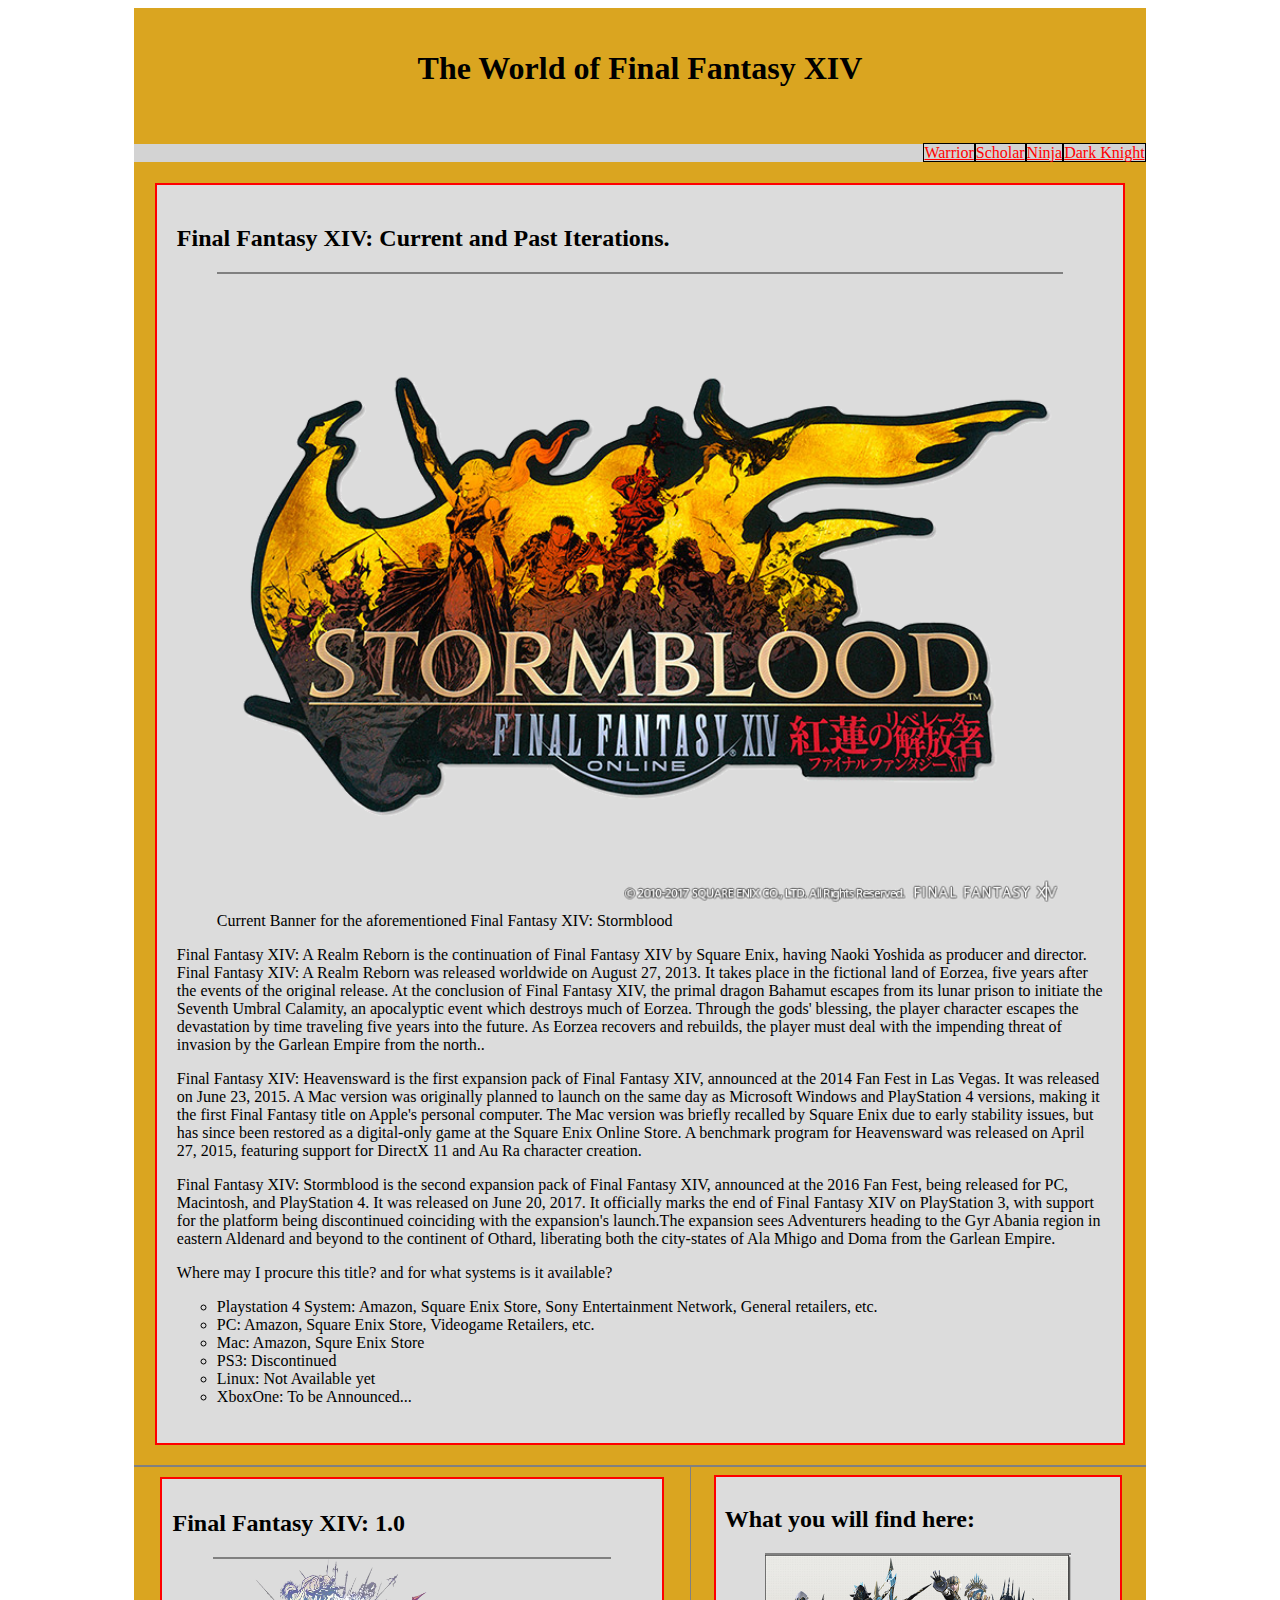
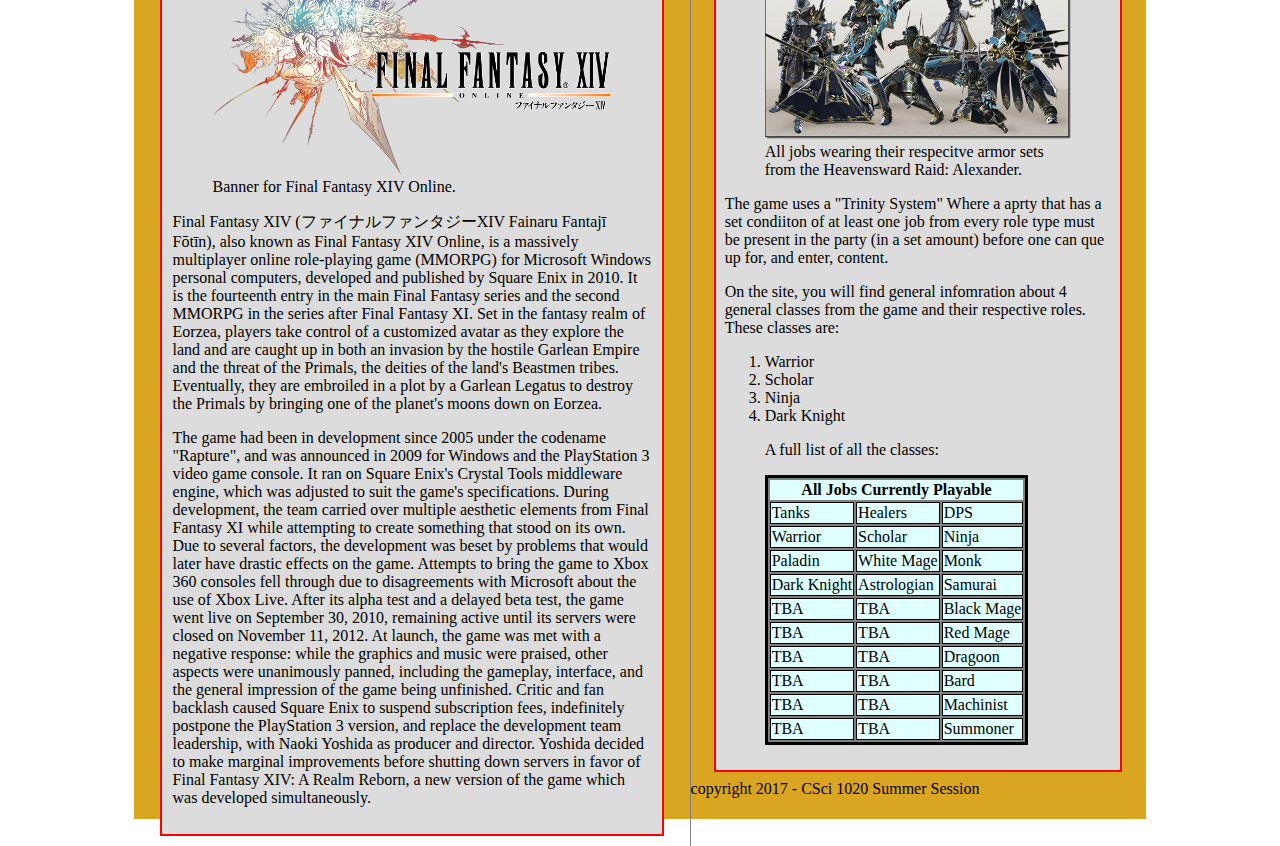
<file: index.html>
<!DOCTYPE html>
<html lang="en"><!--root element or root tag-->
  <head>
    <meta charset="utf-8">
    <title>5-Page Website</title>
    <link rel="stylesheet" href="week2-style.css">  
	
	
	
  </head>
  
  <body>
  <div id="page-wrapper">
	<header>
		<h1>The World of Final Fantasy XIV</h1>
	</header>
	
	<nav>
	<ul>
	<li><a href="page2.html">Warrior</a>
	<li><a href="page3.html">Scholar</a>
	<li><a href="page4.html">Ninja</a>
	<li><a href="page5.html">Dark Knight</a>
	</ul>
	</nav>
	<div id="feature">
	<article>
	<h2>Final Fantasy XIV: Current and Past Iterations.</h2>
		
		<figure>
		<img src="SB.png" />
		<figcaption>
		 Current Banner for the aforementioned Final Fantasy XIV: Stormblood </figcaption>
		 </figure>
		<p>
		Final Fantasy XIV: A Realm Reborn is the continuation of Final Fantasy XIV by Square Enix, having Naoki Yoshida as producer and director. Final Fantasy XIV: A Realm Reborn was released worldwide on August 27, 2013. It takes place in the fictional land of Eorzea, five years after the events of the original release. At the conclusion of Final Fantasy XIV, the primal dragon Bahamut escapes from its lunar prison to initiate the Seventh Umbral Calamity, an apocalyptic event which destroys much of Eorzea. Through the gods' blessing, the player character escapes the devastation by time traveling five years into the future. As Eorzea recovers and rebuilds, the player must deal with the impending threat of invasion by the Garlean Empire from the north..</p>
		<p>
		Final Fantasy XIV: Heavensward is the first expansion pack of Final Fantasy XIV, announced at the 2014 Fan Fest in Las Vegas. It was released on June 23, 2015. A Mac version was originally planned to launch on the same day as Microsoft Windows and PlayStation 4 versions, making it the first Final Fantasy title on Apple's personal computer. The Mac version was briefly recalled by Square Enix due to early stability issues, but has since been restored as a digital-only game at the Square Enix Online Store.
         A benchmark program for Heavensward was released on April 27, 2015, featuring support for DirectX 11 and Au Ra character creation.
		</p>
		<p>
		Final Fantasy XIV: Stormblood is the second expansion pack of Final Fantasy XIV, announced at the 2016 Fan Fest, being released for PC, Macintosh, and PlayStation 4. It was released on June 20, 2017. It officially marks the end of Final Fantasy XIV on PlayStation 3, with support for the platform being discontinued coinciding with the expansion's launch.The expansion sees Adventurers heading to the Gyr Abania region in eastern Aldenard and beyond to the continent of Othard, liberating both the city-states of Ala Mhigo and Doma from the Garlean Empire.
		</p>
		
		<p>
		Where may I procure this title? and for what systems is it available?
		<p>
		
		<p>
		<ul>
		<li>Playstation 4 System: Amazon, Square Enix Store, Sony Entertainment Network, General retailers, etc.
		<li>PC: Amazon, Square Enix Store, Videogame Retailers, etc.
		<li>Mac: Amazon, Squre Enix Store
		<li>PS3: Discontinued
		<li>Linux: Not Available yet
		<li>XboxOne: To be Announced...
		</ul>
	</article>
	</div><!--close feature div-->
	
	<div id="main-content">	
	<article>
		<h2>Final Fantasy XIV: 1.0 </h2>
		<figure>
		<img src="1.0.png" />
		<figcaption>
		Banner for Final Fantasy XIV Online. 
		</figcaption>
		</figure>
		<p>
		Final Fantasy XIV (ファイナルファンタジーXIV Fainaru Fantajī Fōtīn), also known as Final Fantasy XIV Online, is a massively multiplayer online role-playing game (MMORPG) for Microsoft Windows personal computers, developed and published by Square Enix in 2010. It is the fourteenth entry in the main Final Fantasy series and the second MMORPG in the series after Final Fantasy XI. Set in the fantasy realm of Eorzea, players take control of a customized avatar as they explore the land and are caught up in both an invasion by the hostile Garlean Empire and the threat of the Primals, the deities of the land's Beastmen tribes. Eventually, they are embroiled in a plot by a Garlean Legatus to destroy the Primals by bringing one of the planet's moons down on Eorzea. </p>
		
        <p> The game had been in development since 2005 under the codename "Rapture", and was announced in 2009 for Windows and the PlayStation 3 video game console. It ran on Square Enix's Crystal Tools middleware engine, which was adjusted to suit the game's specifications. During development, the team carried over multiple aesthetic elements from Final Fantasy XI while attempting to create something that stood on its own. Due to several factors, the development was beset by problems that would later have drastic effects on the game. Attempts to bring the game to Xbox 360 consoles fell through due to disagreements with Microsoft about the use of Xbox Live. After its alpha test and a delayed beta test, the game went live on September 30, 2010, remaining active until its servers were closed on November 11, 2012. At launch, the game was met with a negative response: while the graphics and music were praised, other aspects were unanimously panned, including the gameplay, interface, and the general impression of the game being unfinished. Critic and fan backlash caused Square Enix to suspend subscription fees, indefinitely postpone the PlayStation 3 version, and replace the development team leadership, with Naoki Yoshida as producer and director. Yoshida decided to make marginal improvements before shutting down servers in favor of Final Fantasy XIV: A Realm Reborn, a new version of the game which was developed simultaneously.
		</p>
	</article>
	</div>
	
	<div id="sidebar-content">
	<article>
		<h2>What you will find here:</h2>
		<figure>
		<img src="jobs.png" />
		<figcaption>
		All jobs wearing their respecitve armor sets from the Heavensward Raid: Alexander.
		</figcaption>
		</figure>
		<p>
	    The game uses a "Trinity System" Where a aprty that has a set condiiton of at least one job from every role type must be present in the party (in a set amount) before one can que up for, and enter, content.
		</p>
		<p>
		On the site, you will find general infomration about 4 general classes from the game and their respective roles. These classes are:
		
		</p>
		<p>
		<ol>
		<li>Warrior</li>
		<li>Scholar</li>
		<li>Ninja</li>
		<li>Dark Knight</li>
		</p>
		
		<p>
		A full list of all the classes:
		</p>
		<p>
		<table>
		<th colspan="3">All Jobs Currently Playable</th>
		<thead>
			<tfoot>
				<tbody>
					<tr>
						<td>Tanks</td>
						<td>Healers</td>
						<td>DPS</td>
					</tr>
					<tr>
						<td>Warrior</td>
						<td>Scholar</td>
						<td>Ninja</td>
					</tr>
		
					<tr>
						<td>Paladin</td>
						<td>White Mage</td>
						<td>Monk</td>
					</tr>
			
					<tr>
						<td>Dark Knight</td>
						<td>Astrologian</td>
						<td>Samurai</td>
					</tr>
					<tr>
						<td>TBA</td>
						<td>TBA</td>
						<td>Black Mage</td>
					</tr>
					<tr>
						<td>TBA</td>
						<td>TBA</td>
						<td>Red Mage</td>
					</tr>
					<tr>
						<td>TBA</td>
						<td>TBA</td>
						<td>Dragoon</td>
					</tr>
					<tr>
						<td>TBA</td>
						<td>TBA</td>
						<td>Bard</td>
					</tr>
					<tr>
						<td>TBA</td>
						<td>TBA</td>
						<td>Machinist</td>
					</tr>
					<tr>
						<td>TBA</td>
						<td>TBA</td>
						<td>Summoner</td>
					</tr>
				<tbody>	
			<tfoot>
		</thead>
    </table>		
	</article>
	</div>
		
	<footer>
		copyright 2017 - CSci 1020 Summer Session
	</footer>
	</div>
  </body>
  
</html>
</file>
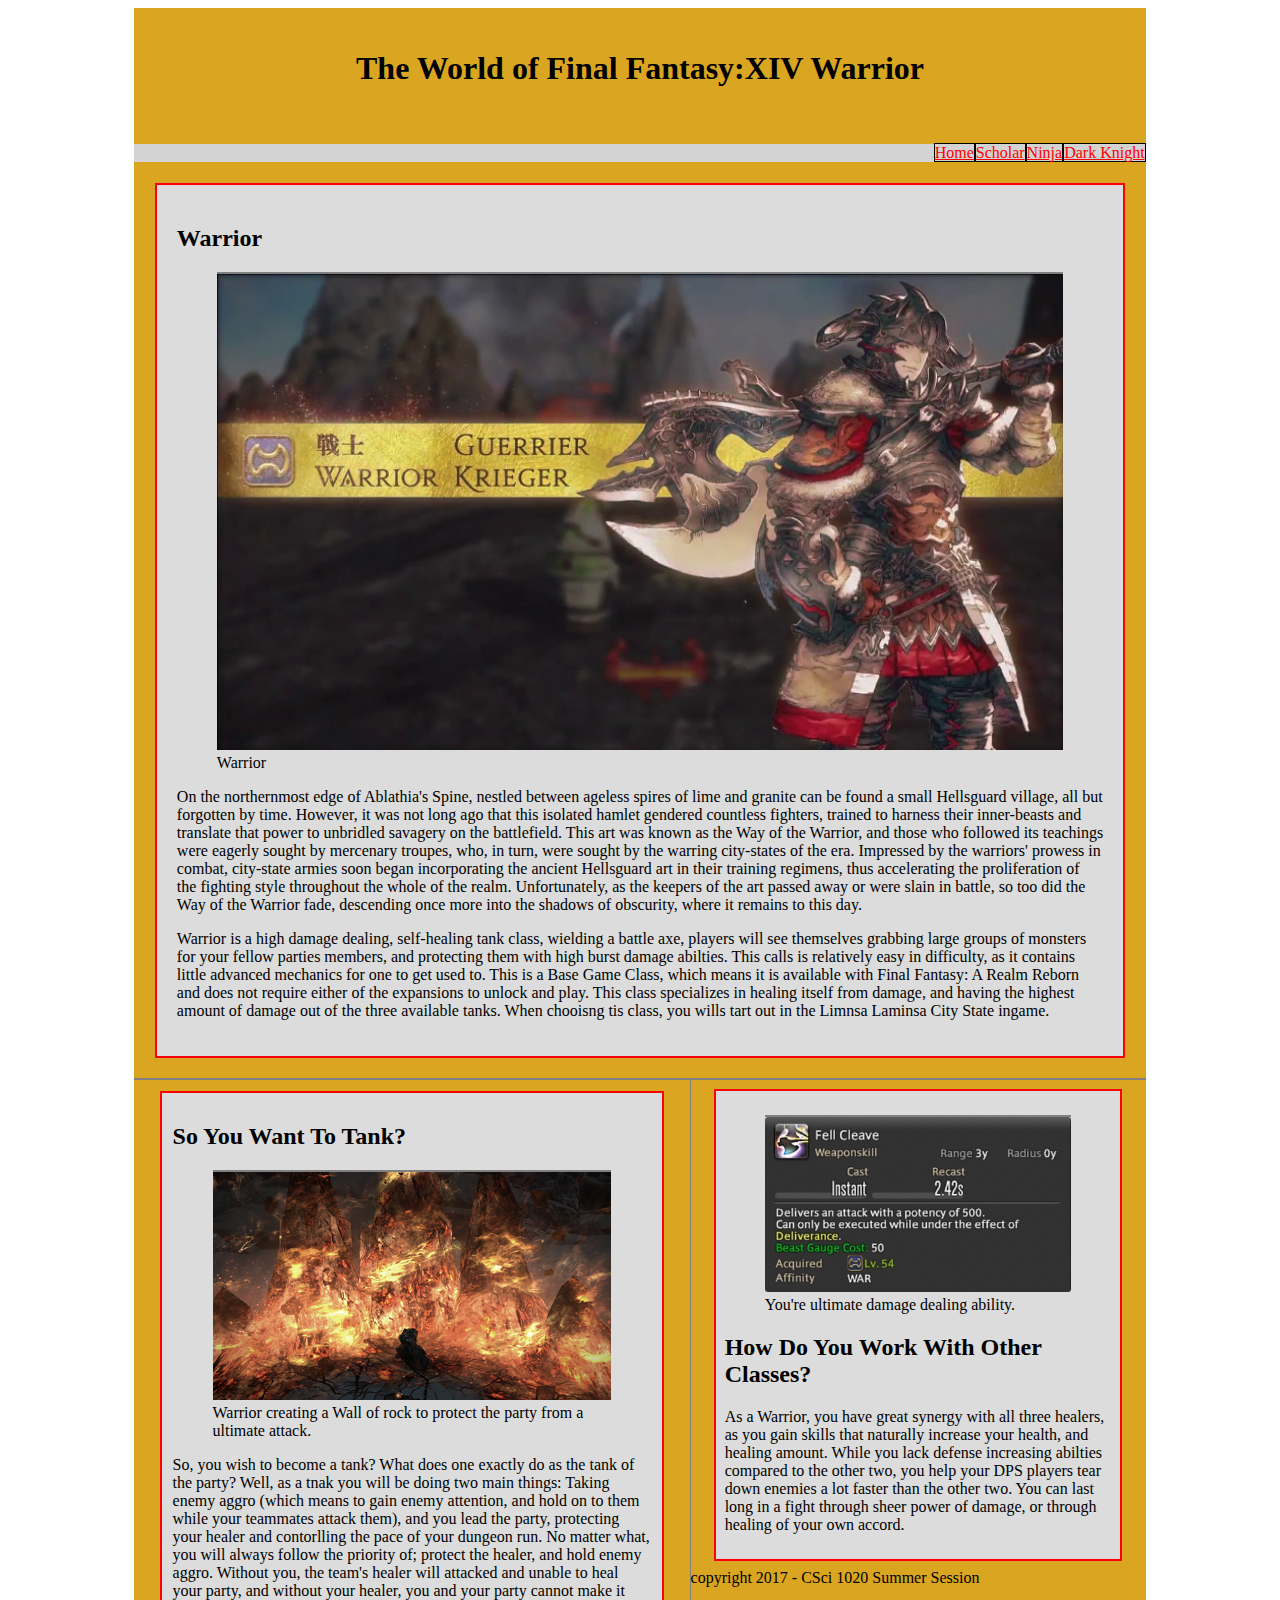
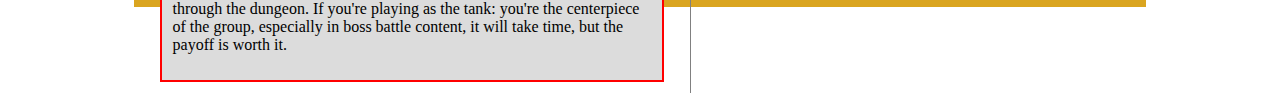
<file: page2.html>
<!DOCTYPE html>
<html lang="en"><!--root element or root tag-->
  <head>
    <meta charset="utf-8">
    <title>5-Page Website</title>
    <link rel="stylesheet" href="week2-style.css">  
	
	
	
  </head>
  
  <body>
  <div id="page-wrapper">
	<header>
		<h1>The World of Final Fantasy:XIV Warrior</h1>
	</header>
	
	
	
	<nav>
	<ul>
	<li><a href="index.html">Home</a>
	<li><a href="page3.html">Scholar</a>
	<li><a href="page4.html">Ninja</a>
	<li><a href="page5.html">Dark Knight</a>
	</ul>
	</nav>
	
	<div id="feature">	
	<article>
	<h2>Warrior</h2>
		
		<figure>
		<img src="War.jpg" />
		<figcaption>
		Warrior </figcaption>
		 </figure>
		<p>
		On the northernmost edge of Ablathia's Spine, nestled between ageless spires of lime and granite can be found a small Hellsguard village, all but forgotten by time. However, it was not long ago that this isolated hamlet gendered countless fighters, trained to harness their inner-beasts and translate that power to unbridled savagery on the battlefield. This art was known as the Way of the Warrior, and those who followed its teachings were eagerly sought by mercenary troupes, who, in turn, were sought by the warring city-states of the era. Impressed by the warriors' prowess in combat, city-state armies soon began incorporating the ancient Hellsguard art in their training regimens, thus accelerating the proliferation of the fighting style throughout the whole of the realm. Unfortunately, as the keepers of the art passed away or were slain in battle, so too did the Way of the Warrior fade, descending once more into the shadows of obscurity, where it remains to this day.
		</p>
		<p>
		Warrior is a high damage dealing, self-healing tank class, wielding a battle axe, players will see themselves grabbing large groups of monsters for your fellow parties members, and protecting them with high burst damage abilties.
		This calls is relatively easy in difficulty, as it contains little advanced mechanics for one to get used to. This is a Base Game Class, which means it is available with Final Fantasy: A Realm Reborn and does not require either of the expansions to unlock and play.
		This class specializes in healing itself from damage, and having the highest amount of damage out of the three available tanks. When chooisng tis class, you wills tart out in the Limnsa Laminsa City State ingame.
		</p>
		
	</article>
	</div>
	
	<div id="main-content">
	<article>
		<h2>So You Want To Tank?</h2>
		<figure>
		<img src="WLB.png" />
		<figcaption>
		Warrior creating a Wall of rock to protect the party from a ultimate attack. </figcaption>
		 </figure>
		<p>
		So, you wish to become a tank? What does one exactly do as the tank of the party? Well, as a tnak you will be doing two main things: Taking enemy aggro (which means to gain enemy attention, and hold on to them while your teammates attack them), and you lead the party, protecting your healer and contorlling the pace of your dungeon run.
		No matter what, you will always follow the priority of; protect the healer, and hold enemy aggro. Without you, the team's healer will attacked and unable to heal your party, and without your healer, you and your party cannot make it through the dungeon. If you're playing as the tank: you're the centerpiece of the group, especially in boss battle content, it will take time, but the payoff is worth it.
		</p>
	</article>
	</div>
	<div id="sidebar-content">
	<article>
	<figure>
		<img src="Cleave.png" />
		<figcaption>
		You're ultimate damage dealing ability. </figcaption>
		 </figure>
		<h2>How Do You Work With Other Classes?</h2>
		<p>
		As a Warrior, you have great synergy with all three healers, as you gain skills that naturally increase your health, and healing amount. While you lack defense increasing abilties compared to the other two, you help your DPS players tear down enemies a lot faster than the other two. You can last long in a fight through sheer power of damage, or through healing of your own accord. 
		</p>
	</article>
	</div>
	
	
		
		
	<footer>
		copyright 2017 - CSci 1020 Summer Session
	</footer>
	</div>
  </body>
  
</html>
</file>
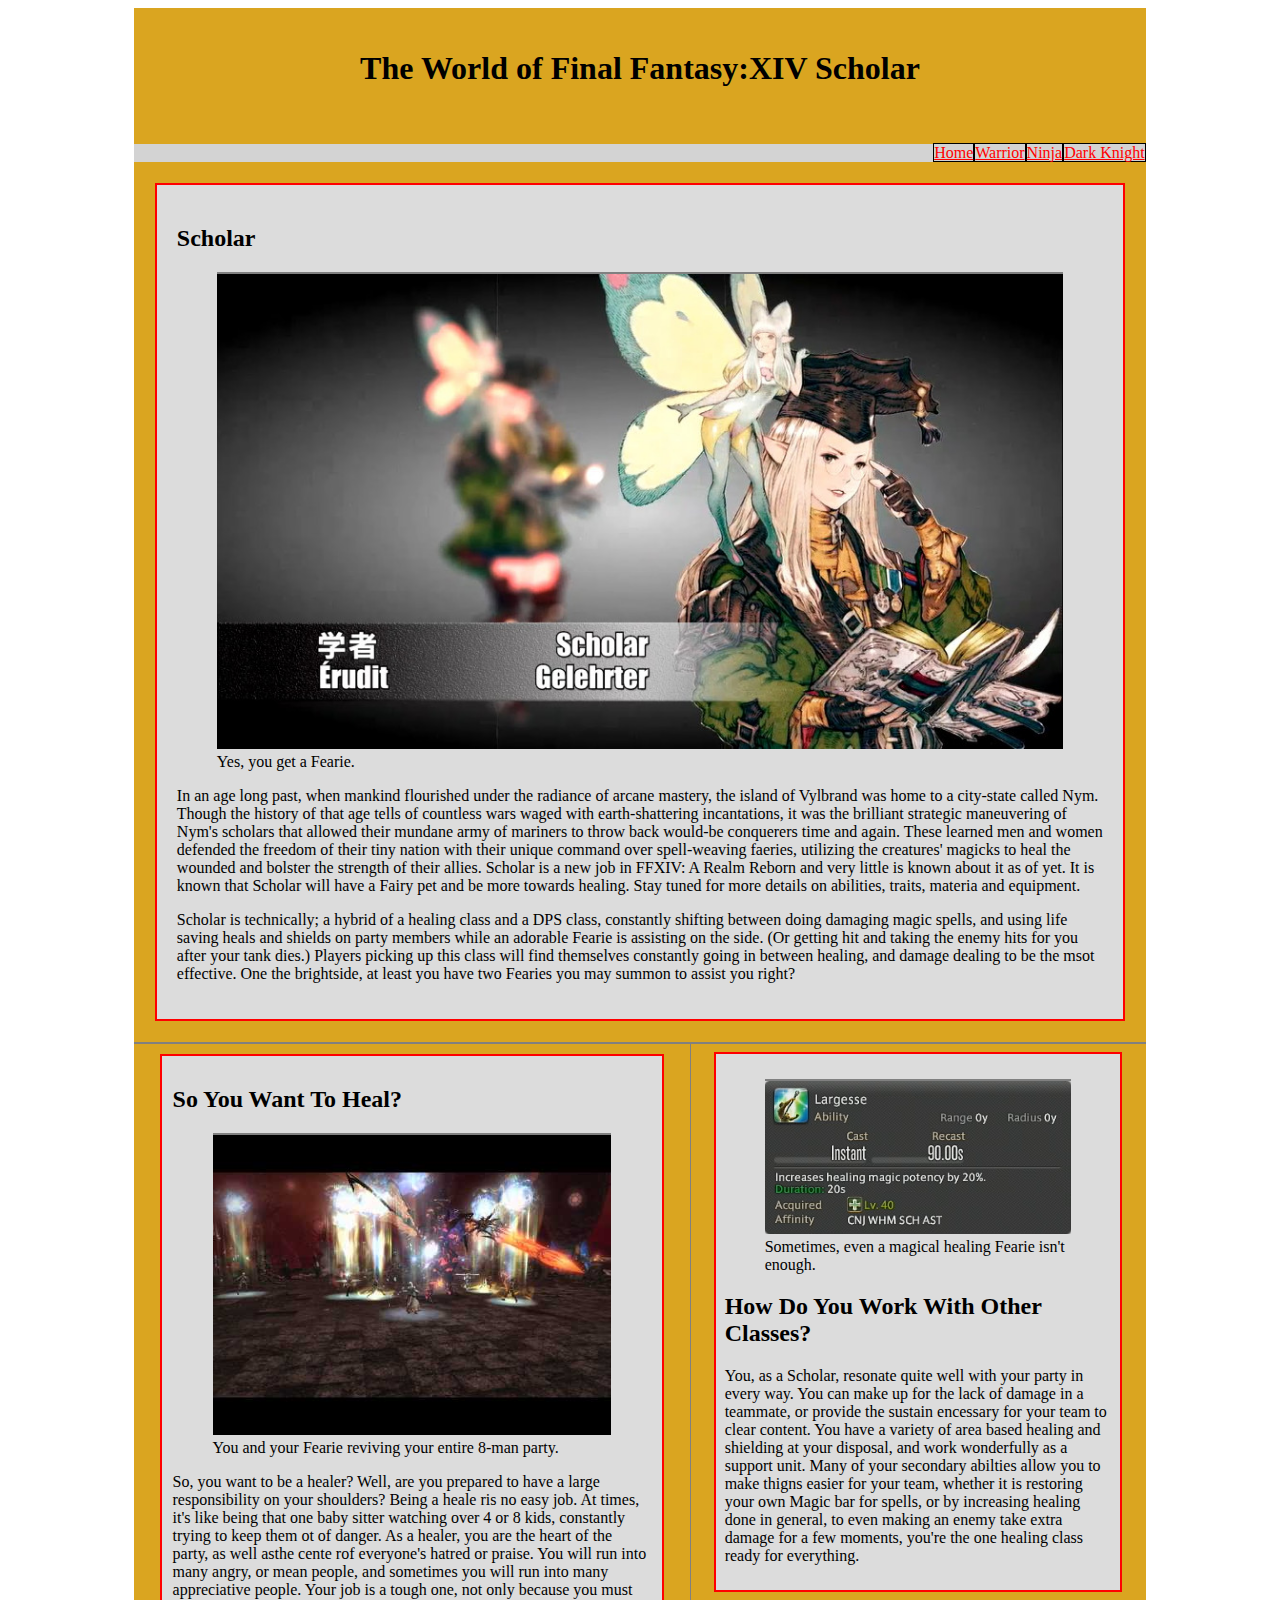
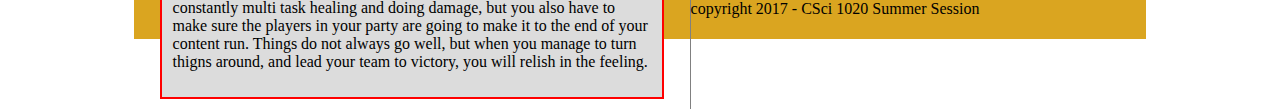
<file: page3.html>
<!DOCTYPE html>
<html lang="en"><!--root element or root tag-->
  <head>
    <meta charset="utf-8">
    <title>5-Page Website</title>
    <link rel="stylesheet" href="week2-style.css">  
	
	
	
  </head>
  
  <body>
  <div id="page-wrapper">
	<header>
		<h1>The World of Final Fantasy:XIV Scholar</h1>
	</header>
	
	

	<nav>
	<ul>
	<li><a href="index.html">Home</a>
	<li><a href="page2.html">Warrior</a>
	<li><a href="page4.html">Ninja</a>
	<li><a href="page5.html">Dark Knight</a>
	</ul>
	</nav>

	
	<div id="feature">	
	<article>
	<h2>Scholar</h2>
		
		<figure>
		<img src="SCH.jpg" />
		<figcaption>
		Yes, you get a Fearie. </figcaption>
		 </figure>
		<p>
		In an age long past, when mankind flourished under the radiance of arcane mastery, the island of Vylbrand was home to a city-state called Nym. Though the history of that age tells of countless wars waged with earth-shattering incantations, it was the brilliant strategic maneuvering of Nym's scholars that allowed their mundane army of mariners to throw back would-be conquerers time and again. These learned men and women defended the freedom of their tiny nation with their unique command over spell-weaving faeries, utilizing the creatures' magicks to heal the wounded and bolster the strength of their allies. 
		Scholar is a new job in FFXIV: A Realm Reborn and very little is known about it as of yet. It is known that Scholar will have a Fairy pet and be more towards healing. Stay tuned for more details on abilities, traits, materia and equipment.
		</p>
		<p>
		Scholar is technically; a hybrid of a healing class and a DPS class, constantly shifting between doing damaging magic spells, and using life saving heals and shields on party members while an adorable Fearie is assisting on the side. (Or getting hit and taking the enemy hits for you after your tank dies.) Players picking up this class will
		find themselves constantly going in between healing, and damage dealing to be the msot effective. One the brightside, at least you have two Fearies you may summon to assist you right?
		</p>
		
	</article>
	</div>
	<div id="main-content">
	<article>
		<h2>So You Want To Heal?</h2>
		<figure>
		<img src="SLB.jpg" />
		<figcaption>
		You and your Fearie reviving your entire 8-man party. </figcaption>
		 </figure>
		<p>
		So, you want to be a healer? Well, are you prepared to have a large responsibility on your shoulders? Being a heale ris no easy job. At times, it's like being that one baby sitter watching over 4 or 8 kids, constantly trying to keep them ot of danger. 
		As a healer, you are the heart of the party, as well asthe cente rof everyone's hatred or praise. You will run into many angry, or mean people, and sometimes you will run into many appreciative people. Your job is a tough one, not only because you must constantly multi task healing and doing damage, but you also have to make sure the players in your party are going to make it to the end of your content run.
		Things do not always go well, but when you manage to turn thigns around, and lead your team to victory, you will relish in the feeling.</p>
	</article>
	</div>
	<div id="sidebar-content">
	<article>
	<figure>
		<img src="heal.png" />
		<figcaption>
		Sometimes, even a magical healing Fearie isn't enough. </figcaption>
		 </figure>
		<h2>How Do You Work With Other Classes?</h2>
		<p>You, as a Scholar, resonate quite well with your party in every way. You can make up for the lack of damage in a teammate, or provide the sustain encessary for your team to clear content. You have a variety of area based healing and shielding at your disposal, and work wonderfully as a support unit.
		Many of your secondary abilties allow you to make thigns easier for your team, whether it is restoring your own Magic bar for spells, or by increasing healing done in general, to even making an enemy take extra damage for a few moments, you're the one healing class ready for everything.</p>
	</article>
	</div>
	
		
		
	<footer>
		copyright 2017 - CSci 1020 Summer Session
	</footer>
	</div>
  </body>
  
</html>
</file>
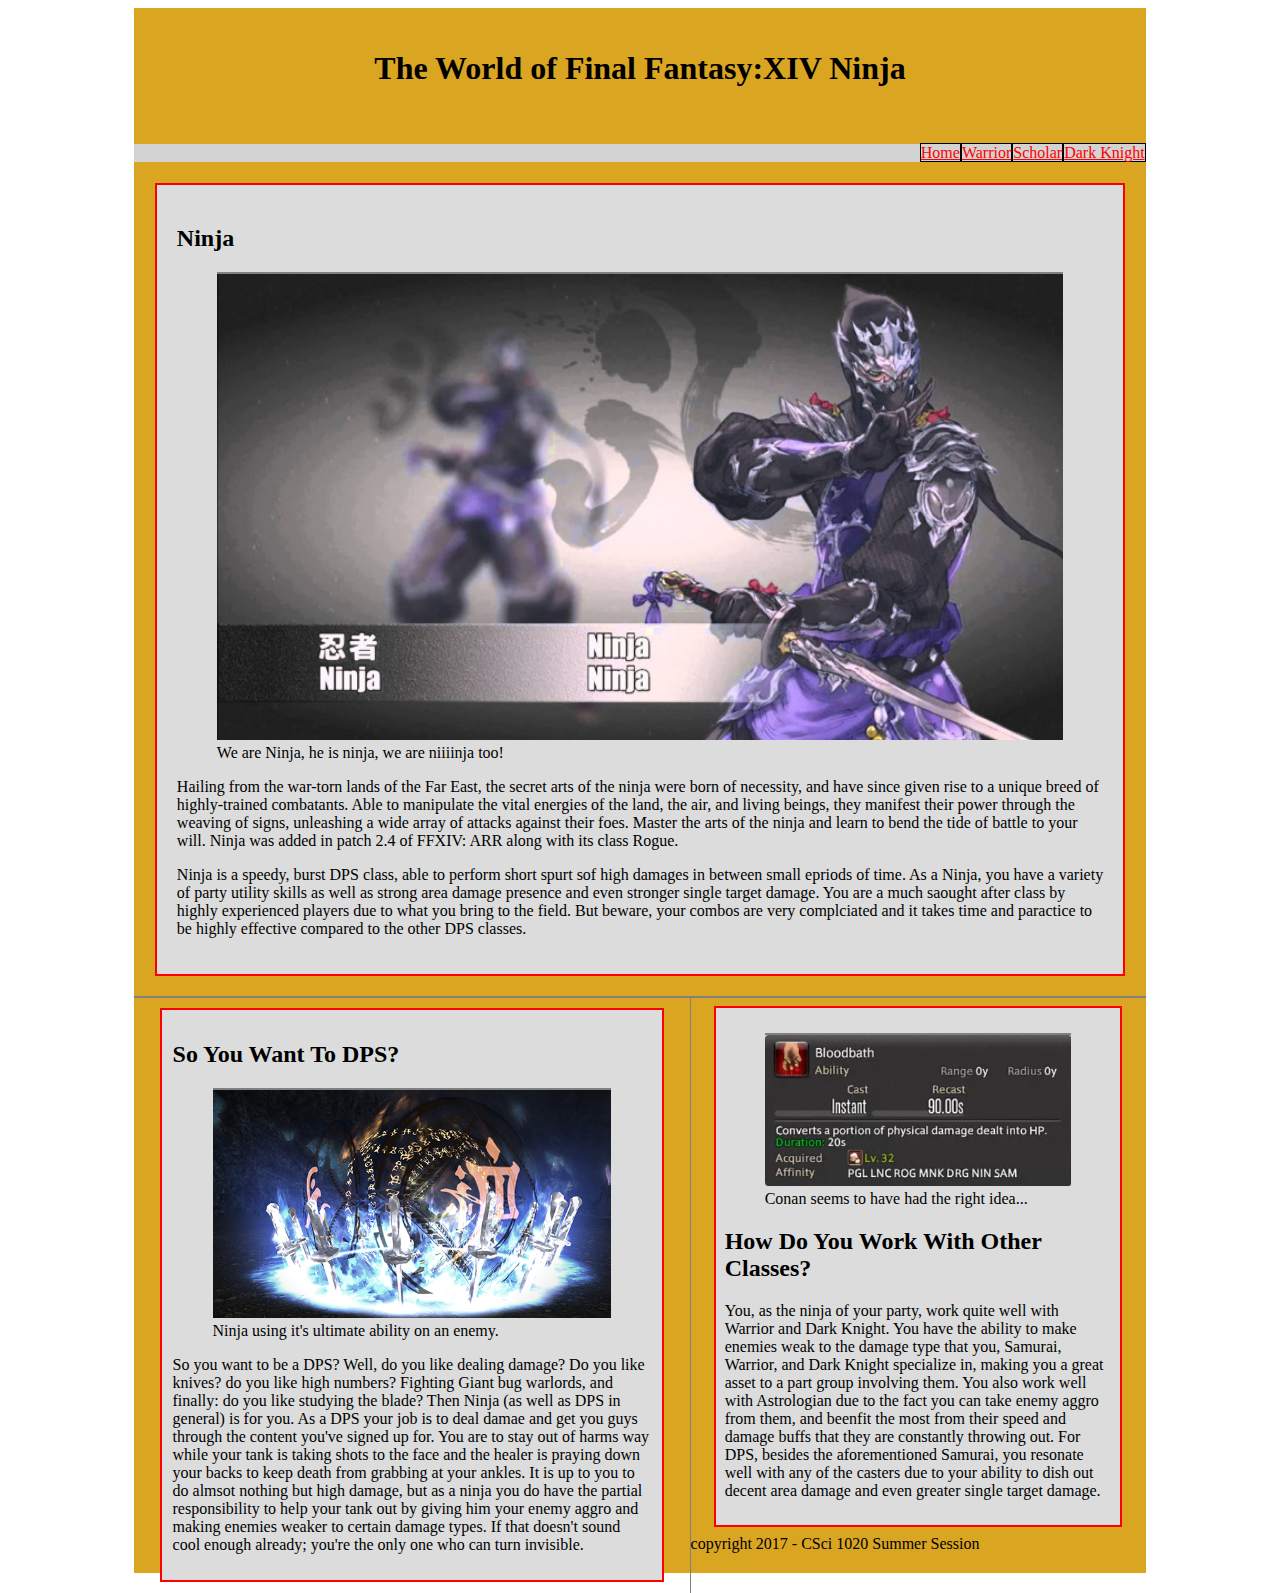
<file: page4.html>
<!DOCTYPE html>
<html lang="en"><!--root element or root tag-->
  <head>
    <meta charset="utf-8">
    <title>5-Page Website</title>
    <link rel="stylesheet" href="week2-style.css">  
	
	
	
  </head>
  
  <body>
  <div id="page-wrapper">
	<header>
		<h1>The World of Final Fantasy:XIV Ninja</h1>
	</header>
	

	<nav>
	<ul>
	<li><a href="index.html">Home</a>
	<li><a href="page2.html">Warrior</a>
	<li><a href="page3.html">Scholar</a>
	<li><a href="page5.html">Dark Knight</a>
	</ul>
	</nav>
	
	
	<div id="feature">	
	<article>
	<h2>Ninja</h2>
		
		<figure>
		<img src="nin.jpg" />
		<figcaption>
		We are Ninja, he is ninja, we are niiiinja too! </figcaption>
		 </figure>
		<p>
		Hailing from the war-torn lands of the Far East, the secret arts of the ninja were born of necessity, and have since given rise to a unique breed of highly-trained combatants. 

		Able to manipulate the vital energies of the land, the air, and living beings, they manifest their power through the weaving of signs, unleashing a wide array of attacks against their foes. Master the arts of the ninja and learn to bend the tide of battle to your will. 

		Ninja was added in patch 2.4 of FFXIV: ARR along with its class Rogue.</p>
		<p>
		Ninja is a speedy, burst DPS class, able to perform short spurt sof high damages in between small epriods of time. As a Ninja, you have a variety of party utility skills as well as strong area damage presence and even stronger single target damage. You are a much saought after class by highly experienced players due to what you bring to the field. 
		But beware, your combos are very complciated and it takes time and paractice to be highly effective compared to the other DPS classes.
		</p>
		
	</article>
	</div>
	
	<div id="main-content">
	<article>
		<h2>So You Want To DPS?</h2>
		<figure>
		<img src="NLB.png" />
		<figcaption>
		Ninja using it's ultimate ability on an enemy. </figcaption>
		 </figure>
		<p>
		So you want to be a DPS? Well, do you like dealing damage? Do you like knives? do you like high numbers? Fighting Giant bug warlords, and finally: do you like studying the blade? Then Ninja (as well as DPS in general) is for you.
		As a DPS your job is to deal damae and get you guys through the content you've signed up for. You are to stay out of harms way while your tank is taking shots to the face and the healer is praying down your backs to keep death from grabbing at your ankles.
		It is up to you to do almsot nothing but high damage, but as a ninja you do have the partial responsibility to help your tank out by giving him your enemy aggro and making enemies weaker to certain damage types. If that doesn't sound cool enough already;
		you're the only one who can turn invisible.
		</p>
	</article>
	</div>
	<div id="sidebar-content">
	<article>
	<figure>
		<img src="bb.png" />
		<figcaption>
		Conan seems to have had the right idea... </figcaption>
		 </figure>
		<h2>How Do You Work With Other Classes?</h2>
		<p>You, as the ninja of your party, work quite well with Warrior and Dark Knight. You have the ability to make enemies weak to the damage type that you, Samurai, Warrior, and Dark Knight specialize in, making you a great asset to a part group involving them. You also work well with Astrologian due to the fact you can take enemy aggro from them, and beenfit the most from their speed and damage buffs that they are constantly throwing out.
		For DPS, besides the aforementioned Samurai, you resonate well with any of the casters due to your ability to dish out decent area damage and even greater single target damage.
		</p>
	</article>
	</div>
	
		
		
	<footer>
		copyright 2017 - CSci 1020 Summer Session
	</footer>
	</div>
  </body>
  
</html>
</file>
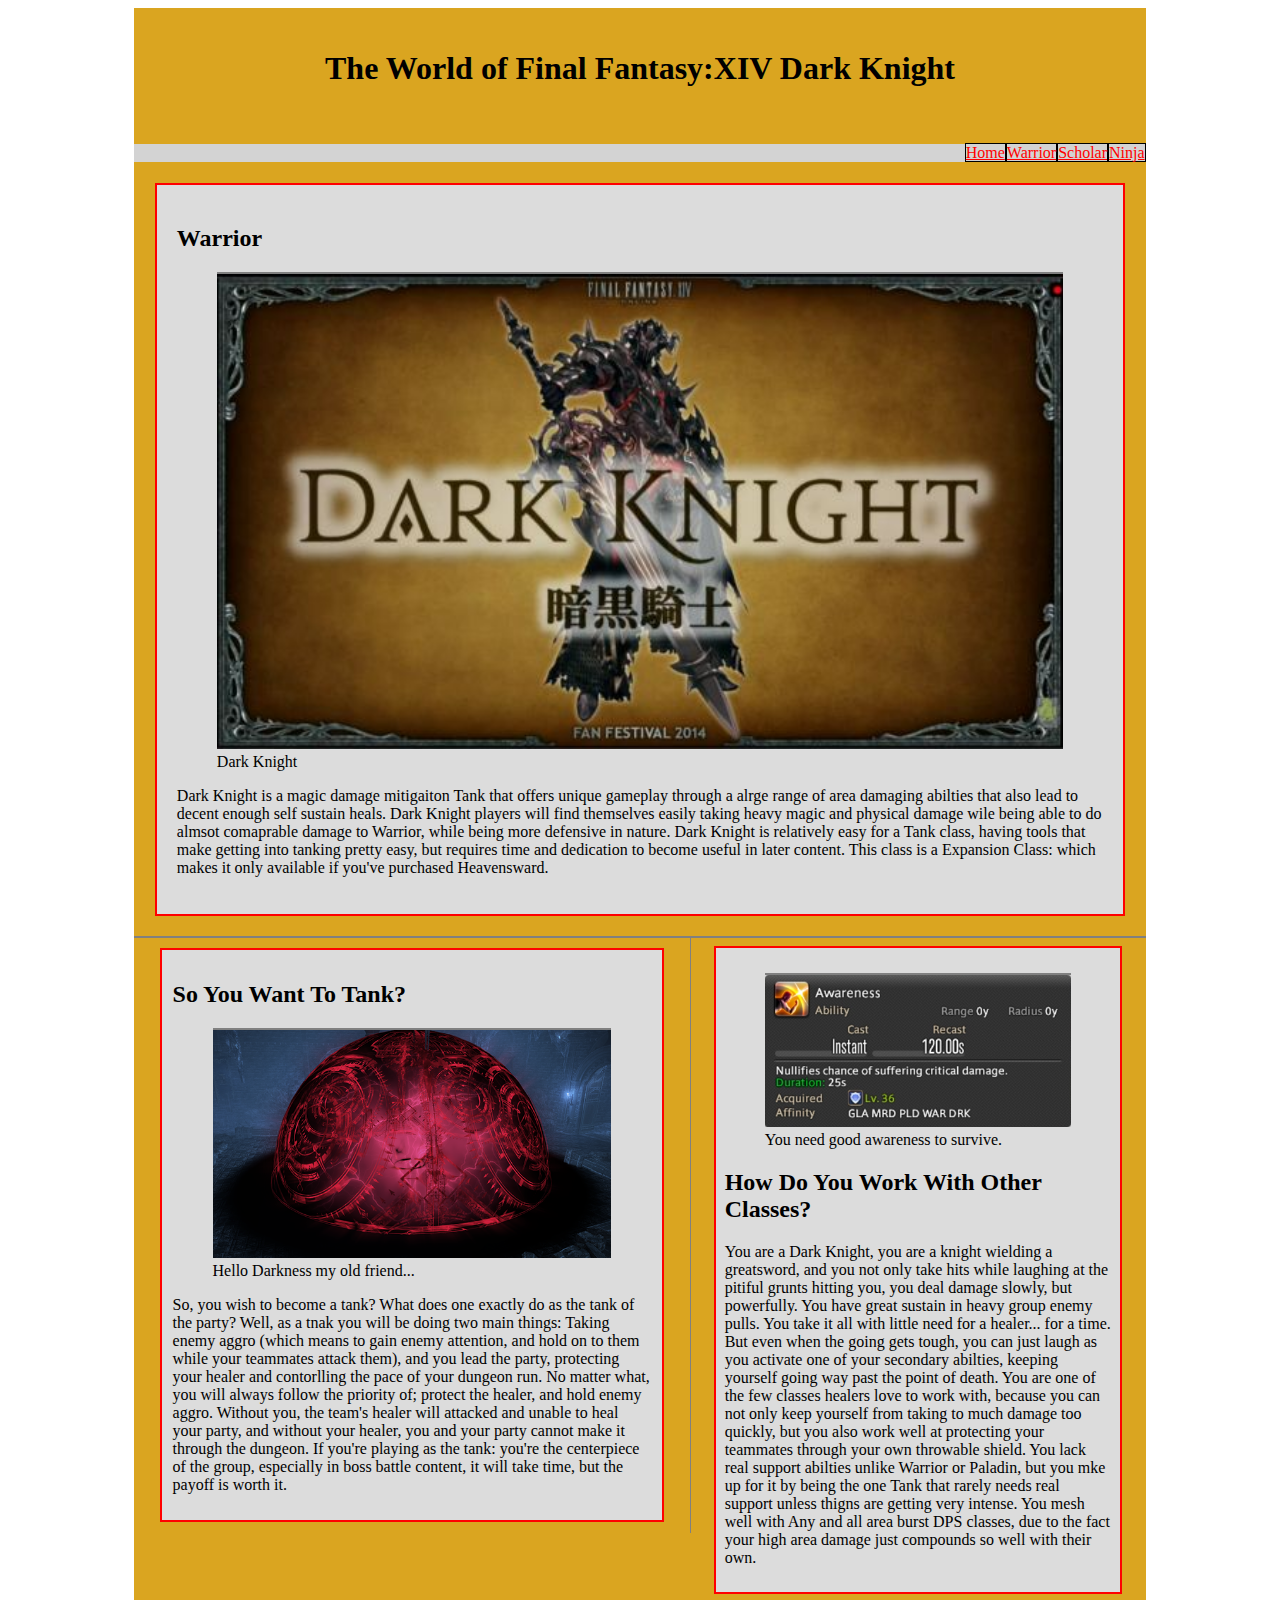
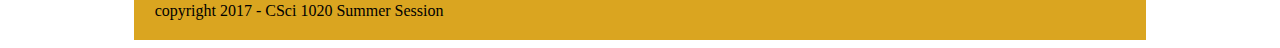
<file: page5.html>
<!DOCTYPE html>
<html lang="en"><!--root element or root tag-->
  <head>
    <meta charset="utf-8">
    <title>5-Page Website</title>
    <link rel="stylesheet" href="week2-style.css">  
	
	
	
  </head>
  
  <body>
  <div id="page-wrapper">
	<header>
		<h1>The World of Final Fantasy:XIV Dark Knight</h1>
	</header>
	
	

	<nav>
	<ul>
	<li><a href="index.html">Home</a>
	<li><a href="page2.html">Warrior</a>
	<li><a href="page3.html">Scholar</a>
	<li><a href="page4.html">Ninja</a>
	</ul>
	</nav>

	
	<div id="feature">	
	<article>
	<h2>Warrior</h2>
		
		<figure>
		<img src="DRK.jpg" />
		<figcaption>
		Dark Knight </figcaption>
		 </figure>
		<p>
		
		</p>
		<p>
		Dark Knight is a magic damage mitigaiton Tank that offers unique gameplay through a alrge range of area damaging abilties that also lead to decent enough self sustain heals. Dark Knight players will find themselves easily taking heavy magic and physical damage wile being able to do almsot comaprable damage to Warrior, while being more defensive in nature. 
		Dark Knight is relatively easy for a Tank class, having tools that make getting into tanking pretty easy, but requires time and dedication to become useful in later content. This class is a Expansion Class: which makes it only available if you've purchased Heavensward.
		</p>
		
	</article>
	</div>
	
	<div id="main-content">
	<article>
		<h2>So You Want To Tank?</h2>
		<figure>
		<img src="DLB.png" />
		<figcaption>
		Hello Darkness my old friend... </figcaption>
		 </figure>
		<p>
		So, you wish to become a tank? What does one exactly do as the tank of the party? Well, as a tnak you will be doing two main things: Taking enemy aggro (which means to gain enemy attention, and hold on to them while your teammates attack them), and you lead the party, protecting your healer and contorlling the pace of your dungeon run.
		No matter what, you will always follow the priority of; protect the healer, and hold enemy aggro. Without you, the team's healer will attacked and unable to heal your party, and without your healer, you and your party cannot make it through the dungeon. If you're playing as the tank: you're the centerpiece of the group, especially in boss battle content, it will take time, but the payoff is worth it.
		</p>
	</article>
	</div>
	<div id="sidebar-content">
	<article>
	<figure>
		<img src="tank.png" />
		<figcaption>
		You need good awareness to survive. </figcaption>
		 </figure>
		<h2>How Do You Work With Other Classes?</h2>
		<p>
		You are a Dark Knight, you are a knight wielding a greatsword, and you not only take hits while laughing at the pitiful grunts hitting you, you deal damage slowly, but powerfully. You have great sustain in heavy group enemy pulls. You take it all with little need for a healer... for a time. But even when the going gets tough, you can just laugh as you activate one of your secondary abilties, keeping yourself going way past the point of death.
		You are one of the few classes healers love to work with, because you can not only keep yourself from taking to much damage too quickly, but you also work well at protecting your teammates through your own throwable shield. You lack real support abilties unlike Warrior or Paladin, but you mke up for it by being the one Tank that rarely needs real support unless thigns are getting very intense. You mesh well with Any and all area burst DPS classes, due to the fact your high area damage just compounds so well with their own.
		</p>
	</article>
	</div>
	
		
		
	<footer>
		copyright 2017 - CSci 1020 Summer Session
	</footer>
	</div>
  </body>
  
</html>
</file>
<file: week2-style.css>
/*Column widths  total= 100%
float coloumns ususally left
clear element below float*/

/*Basic Page Stylings*/
ol{
list-style-type: decimal;
}
ol>ol{
list-style-type: lower-alpha;
}
ol>ol>ol{
list-style-type: lower-roman;
}
ul{
list-style-type: circle;
}
table{
border: 3px solid black;
background-color: gray;
}
td{
border: 1px solid black;
background-color: LightCyan;
}
article{
background: Gainsboro;
}
tbody{
background-color: LightCyan;
}
tfoot{
background-color: LightCyan ;
}
thead{
background-color: LightCyan;
}
		
article{
background-color: Gainsboro;
border: 2px solid red;
padding: 2%;
margin: 2%;
}


/*Nav Styles*/

nav{
	
	background-color:lightgray;
}

nav>ul{
	display:flex;
	justify-content: flex-end;
}


nav>ul>li {
	display:inline;
	
}

/* nav>ul>li>a{
	text-decoration:none;
} */

nav>ul>li>a:link{
	color:red;
	border: 1px solid black;

	
}

nav>ul>li>a:hover{
	color:blue;
	border: 1px solid black;

}

nav>ul>li>a:visited{
	color:slateblue;
	border: 1px solid black;

}

nav>ul>li>a:active{
	color:gray;
	border: 1px solid black;

}

/*whitespace*/
article, footer, header{
	padding: 2%; 
}

/*Figure*/
figure{
	weight;  60%
	2% auto 4 auto%
	padding:1.5%;
	border-top:2px solid grey;
}

/*page*/
#page-wrapper{
	background-color: goldenrod;
	width: 80%;
	margin: auto; 
}

#main-content{
	width:55%;	
	border-right: 1px solid grey;
}

#sidebar-content{
	width: 45%;
}

#feature{
	
}

#main-content, #sidebar-content{
	float:left;
	padding: 0 1.5%;
	-webkit-box-sizing: border-box;
	-moz-box-sizing: border-box;
	box-sizing: border-box;
	border-top: 2px solid grey;
}

.clear{
	clear: both;
}


.column{
	border-top: 1px solid grey;
	-webkit-box-sizing: border-box;
	-moz-box-sizing: border-box;
	box-sizing: border-box;
	float: left;
}
.small-grey-border-right{
	border-right: 1px solid grey;
}

.small{
	width: 30%;
}
.large{
	width: 40%;
}

.logo{
	position: absolute;
	top: 20px;
	left: 20px;
}

.small-logo{
	max-width:80px;

}

header{
	position: relative;
}



figure>img{
	width:100%;
}

/*typography*/
header>h1{
	text-align: center; 
}
</file>
